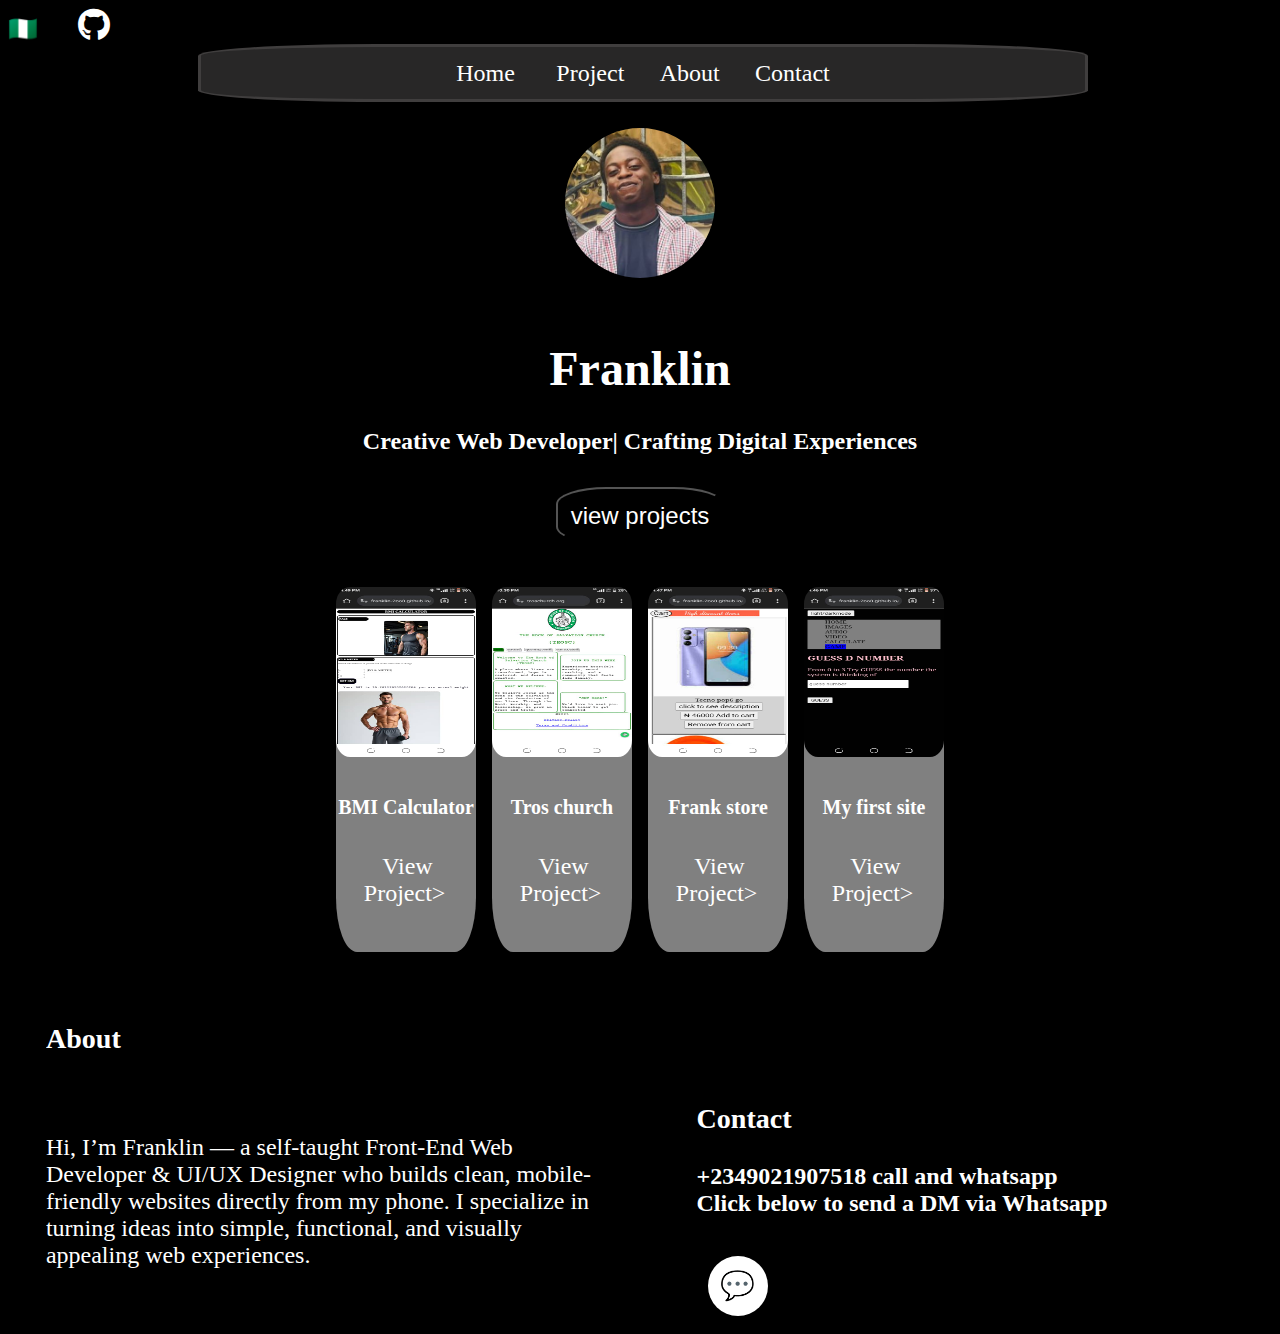
<file: index.html>
<!DOCTYPE html>
<html>
  <head>
    <meta charset="UTF-8" content="width=device-width" initial-scale = 1.0 lang="en">
    <title>Franklin Portfolio</title>
    <link rel="stylesheet" href="port.css">
  <link rel="stylesheet" href="https://cdnjs.cloudflare.com/ajax/libs/font-awesome/6.4.0/css/all.min.css">
  </head>
  <body>
     <samp>  🇳🇬 </samp>
     <a href="https://github.com/Franklin-2oo8" target="_blank">
  <i class="fab fa-github"></i>
</a>
    <div id="div">
    <a href="#home">
      Home
    </a>
    <a href="#divb">Project</a><a href="#sect">About</a><a href="#cont">Contact</a>
    </div>
   <section id="img"> <img src="frank.jpg"id="fr"></section>
   <h1>Franklin</h1>
   <h4>Creative Web Developer| Crafting Digital Experiences</h4>
   <div id="divb"><button>view projects</button></div>
   <section id="section">
     <div class="divp"><img src="bmi.jpg" class="project"><h5>BMI Calculator</h5><a target="_blank" href="https://franklin-2oo8.github.io/FrankBMIcalculator-/">View Project></a></div>
     <div class="divp"><img src="tros.jpg" class="project"><h5>Tros church</h5><a target="_blank" href="https://troschurch.org">View Project></a></div>
          <div class="divp"><img src="store.jpg" class="project"><h5>Frank store</h5><a target="_blank" href="https://franklin-2oo8.github.io/frankstore">View Project></a></div>
     <div class="divp"><img src="mfp.jpg" class="project"><h5>My first site</h5><a target="_blank" href="https://franklin-2oo8.github.io/myfirstpage/">View Project></a></div>
   </section>
   <aside id="sect">
     <h3>About</h3><br>
<p>Hi, I’m Franklin — a self-taught Front-End Web Developer & UI/UX Designer who builds clean, mobile-friendly websites directly from my phone. I specialize in turning ideas into simple, functional, and visually appealing web experiences.
</p>
<p>I work solo — meaning every line of code, every layout, and every color choice is crafted by me from scratch. From personal portfolios to fellowship and school websites, I build responsive websites that work seamlessly across devices.</p>
<p>
...What I Do

- Front-End Web Development  
  HTML, CSS, and basic JavaScript to build interactive and functional websites.
<br>
- UI/UX Design  
  Designing user-friendly interfaces and smooth experiences — with a strong focus on mobile responsiveness.
<br>
- Website Setup & Optimization 
  Fast-loading, accessible sites that work across browsers and screen sizes.
<br>
- Code Editor Mastery (Mobile)  
  I develop everything using just my smartphone — proving that tools don’t limit skills.
<br>
- Website Deployment 
  I build and push live sites with custom domains (e.g. troschurch.org).
</p>
---
<p>
Skills

- HTML5  <br>
- CSS3 (Flexbox, Grid, Responsive Design)  <br>
- UI/UX Design Principles<br>
 - Basic JavaScript (DOM, interactivity)  <br>
- Version Control (GitHub basics)  <br>
- Website structuring & content planning<br>  
- Mobile-first design  <br>
- Self-discipline, consistency, and creativity
   </aside>
   <aside id="cont"><h3>Contact</h3>
   <strong>+2349021907518 call and whatsapp</strong><br><strong>Click below to send a DM via Whatsapp</strong><br><br><a href="https://wa.me/2349021907518?text=Hi%20Franklin%20%20I'm%20interested%20in%20your%20web Development" target="_blank" style="background:white; color:white; width:60px; height:60px; border-radius:50%; display:flex; align-items:center; justify-content:center; font-size:28px; box-shadow:0 4px 10px rgba(0,0,0,0.3); z-index:1000;">💬</a>
   </aside>
  </body>
</html>
</file>
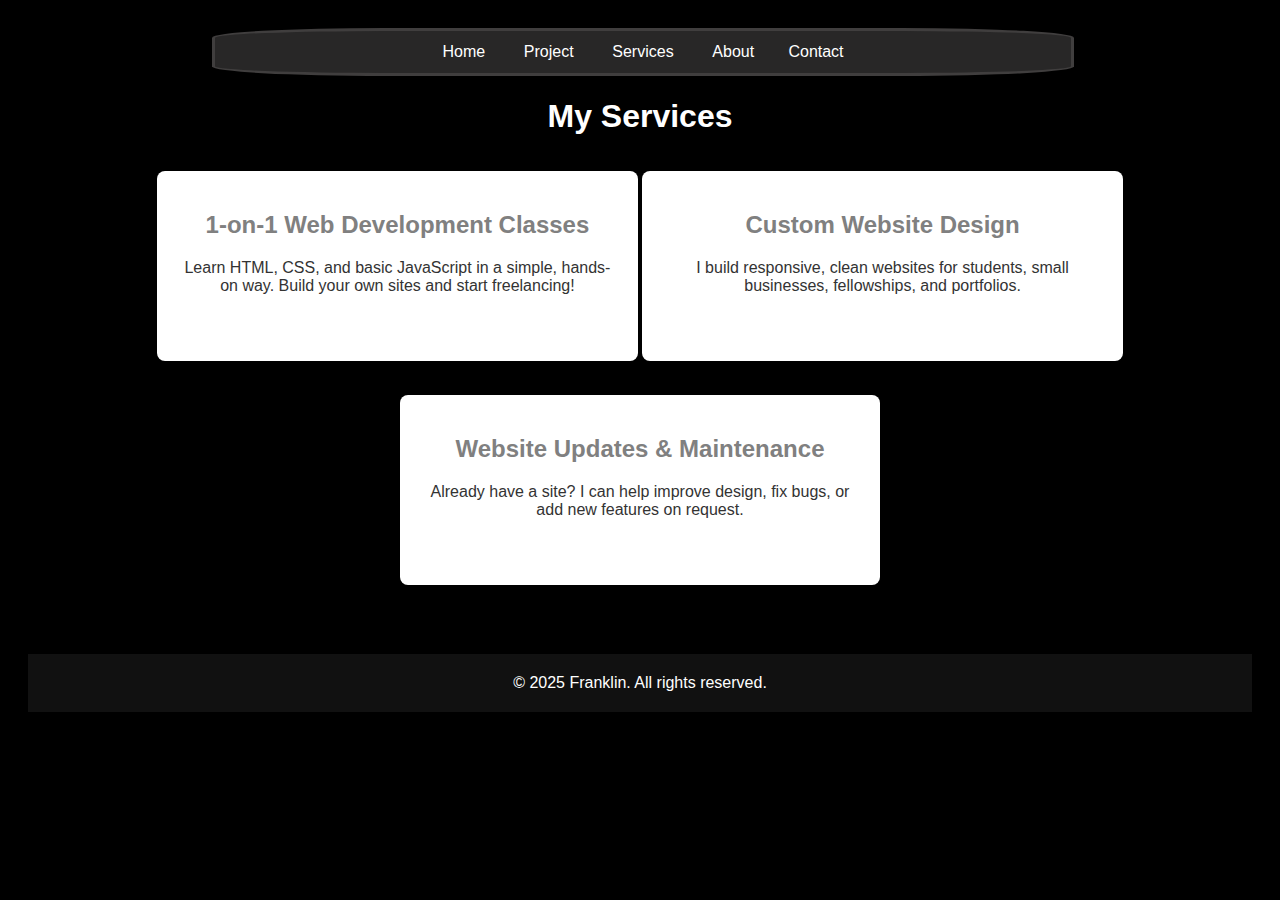
<file: services.html>
<!DOCTYPE html>
<html lang="en">
<head>
  <meta charset="UTF-8">
  <title>Services | Franklin</title>
  <style>
    body {
      font-family: Arial, sans-serif;
      padding: 20px;
      background: black;
      color: #333;
    }
    h1 {
      text-align: center;
      color: white;
    }
    .service {
      background: white;
      padding: 20px;
      margin: 15px 0;
      display: inline-block;
      border-radius: 8px;
      width: 45%;
      height: 150px;
      overflow-x: scroll;
      overflow-y: scroll;
      box-shadow: 0 0 5px rgba(0,0,0,0.1);
    }
    .service h2 {
      color: grey;
    }
    section{
      margin-left: 10%;
      margin-right: 10%;
      text-align: center;
    }
    a{
  color:white;
  text-decoration: none;
  margin: 2%;
  text-align: center;
  
}

#div{
  text-align: center;
  border: 3px solid #68656563;
  border-radius: 20%;
  width: 70%;
  margin-left: 15%;
  margin-right: 15%;
  padding-top: 1%;
  padding-bottom: 1%;
  background-color: #68656563; ;
}
  </style>
</head>
<body>
 <div id="div">
    <a href="index.html">
      Home
    </a>
    <a href="index.html"onclick="project()">Project</a>
     <a href="services.html">Services</a>
    <a href="index.html">About</a><a href="index.html">Contact</a>
    </div>
  <h1>My Services</h1>
<section>
  <div class="service">
    <h2>1-on-1 Web Development Classes</h2>
    <p>Learn HTML, CSS, and basic JavaScript in a simple, hands-on way. Build your own sites and start freelancing!</p>
  </div>

  <div class="service">
    <h2>Custom Website Design</h2>
    <p>I build responsive, clean websites for students, small businesses, fellowships, and portfolios.</p>
  </div>

  <div class="service">
    <h2>Website Updates & Maintenance</h2>
    <p>Already have a site? I can help improve design, fix bugs, or add new features on request.</p>
  </div>
</section>
<footer style="background-color: #111; color: #fff; text-align: center; padding: 20px; margin-top: 50px;">
  <p style="margin: 0;">&copy; 2025 Franklin. All rights reserved.</p>
  
</footer>
</body>
</html>
</file>
<file: port.css>
body{
  background-color: black;
  color:white;
  font-size: 24px;
}
a{
  color:white;
  text-decoration: none;
  margin: 2%;
  text-align: center;
  
}
#divb{
  text-align: center;
}
#div{
  text-align: center;
  border: 3px solid #68656563;
  border-radius: 20%;
  width: 70%;
  margin-left: 15%;
  margin-right: 15%;
  padding-top: 1%;
  padding-bottom: 1%;
  background-color: #68656563; ;
}
samp{
  top: 0px;
  right: 0px;
}
#fr{
  border-radius: 50%;
  width: 150px;
  height: 150px;
  margin: 2%;}
  #img {
    text-align: center;
    margin: 0 auto;
  }
  h1{
    text-align: center;
  }
  h4{
    text-align: center;
  }
  button{
    color: white;
    background-color: transparent;
    border-radius: 30%;
    padding: 1%;
    font-size: 24px;
  }
  .project{
    width: 140px;
    height: 170px;
    border-radius: 10%;
  }
  #section{
    margin-top: 3%;
    text-align: center;
  }
  .divp{
    background-color: grey;
    height: 365px;
    width: 140px;
    border-radius: 15%;
    text-align: center;
    display:inline-block;
    margin: 5px;
  }
  #sect{
    margin-top: 3%;
    margin-left: 3%;
    width: 45%;
    text-align: left;
    overflow-y: scroll;
    height: 300px;
  }
  #cont{
    left: 0px;
    
    width: 44%;
  }
  aside{
    display: inline-block;
    margin-left: 6%;
  }
  i.fab.fa-github {
  font-size: 33px;
}
</file>
